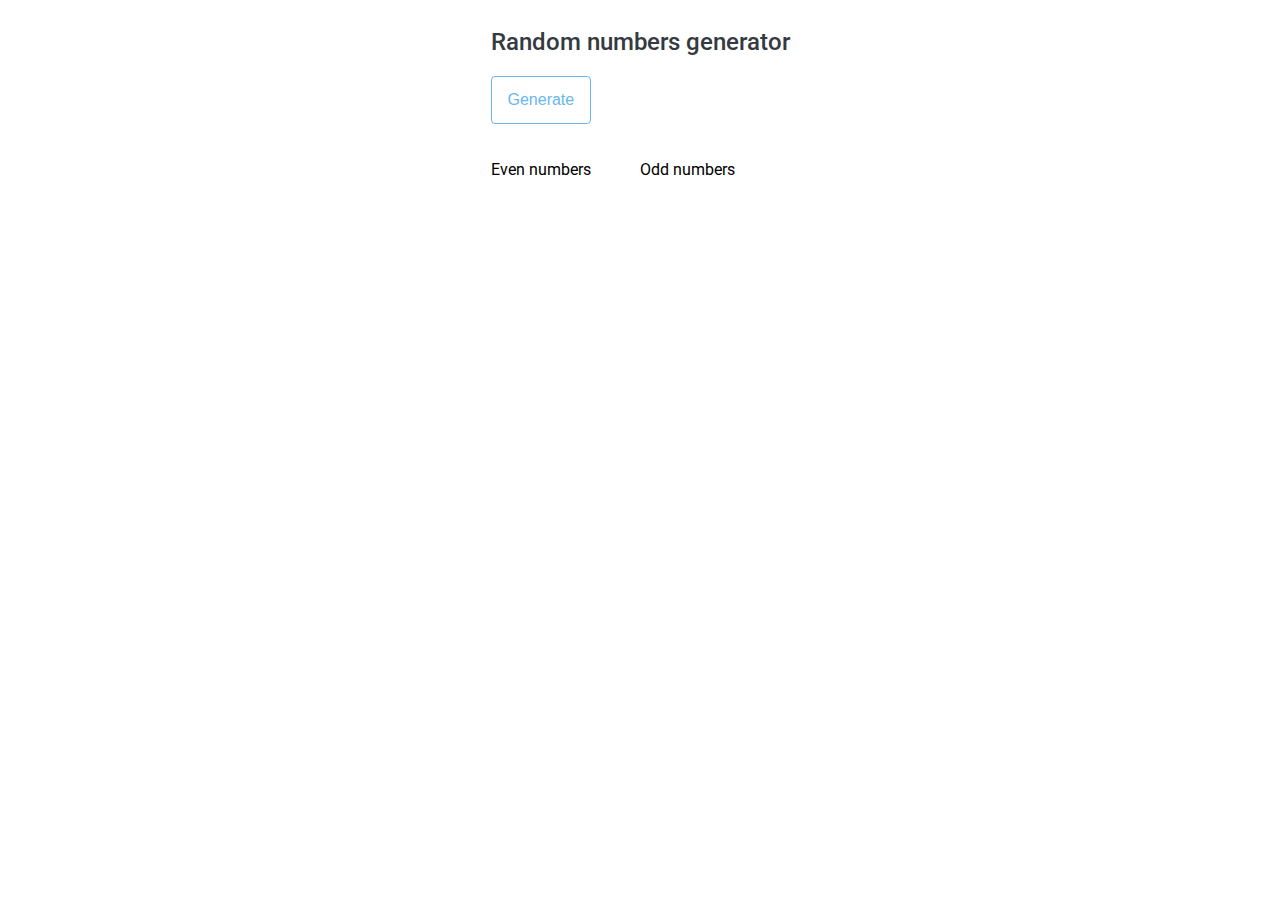
<file: src/index.html>
<!DOCTYPE html>
<html lang="en">
<head>
    <meta charset="UTF-8">
    <title>Random numbers generator</title>
    <link rel="preconnect" href="https://fonts.googleapis.com">
    <link rel="preconnect" href="https://fonts.gstatic.com" crossorigin>
    <link href="https://fonts.googleapis.com/css2?family=Roboto:ital,wght@0,100;0,300;0,400;1,100;1,300;1,400&display=swap"
          rel="stylesheet">
    <link rel="stylesheet" href="variables.css">
    <link rel="stylesheet" href="style.css">

</head>
<body>
<script src="index.js"></script>
</body>
</html>
</file>
<file: src/variables.css>
:root {
    --background-color: #fff;
    --button-border: #69b6f0;
    --text-color: #343a40;
    --button-text: var(--button-border);
    --button-box-shadow-color: var(--button-border);
    --button-background-hover: var(--button-border);
    --button-hover-text: var(--background-color);
}
</file>
<file: src/style.css>
body {
    font-family: 'Roboto', sans-serif;
    display: flex;
    justify-content: center;

}

h2 {
    color: var(--text-color);
    font-weight: 500;
}

button {
    background-color: var(--background-color);
    border: 1px solid var(--button-border);
    border-radius: .25rem;
    box-sizing: border-box;
    color: var(--button-text);
    cursor: pointer;
    font-size: 1rem;
    font-weight: 500;
    margin-bottom: 20px;
    min-height: 3rem;
    padding: 0.5rem 1rem;
    transition: all 500ms;
}


button:hover {
    background-color: var(--button-background-hover);
    color: var(--button-hover-text)
}

.container {
    display: grid;
    grid-template-columns: repeat(2, 1fr);
    width: 100%;
}

ul {
    width: 100%;
    list-style: none;
    padding: 0;
}

ul > li {
    line-height: 3rem;
    font-size: 1rem;
}

@media only screen and (max-device-width: 600px) {
    button, h2 {
        font-size: 3rem;
    }
    ul > li,ul{
        font-size: 2rem;
    }
}
</file>
